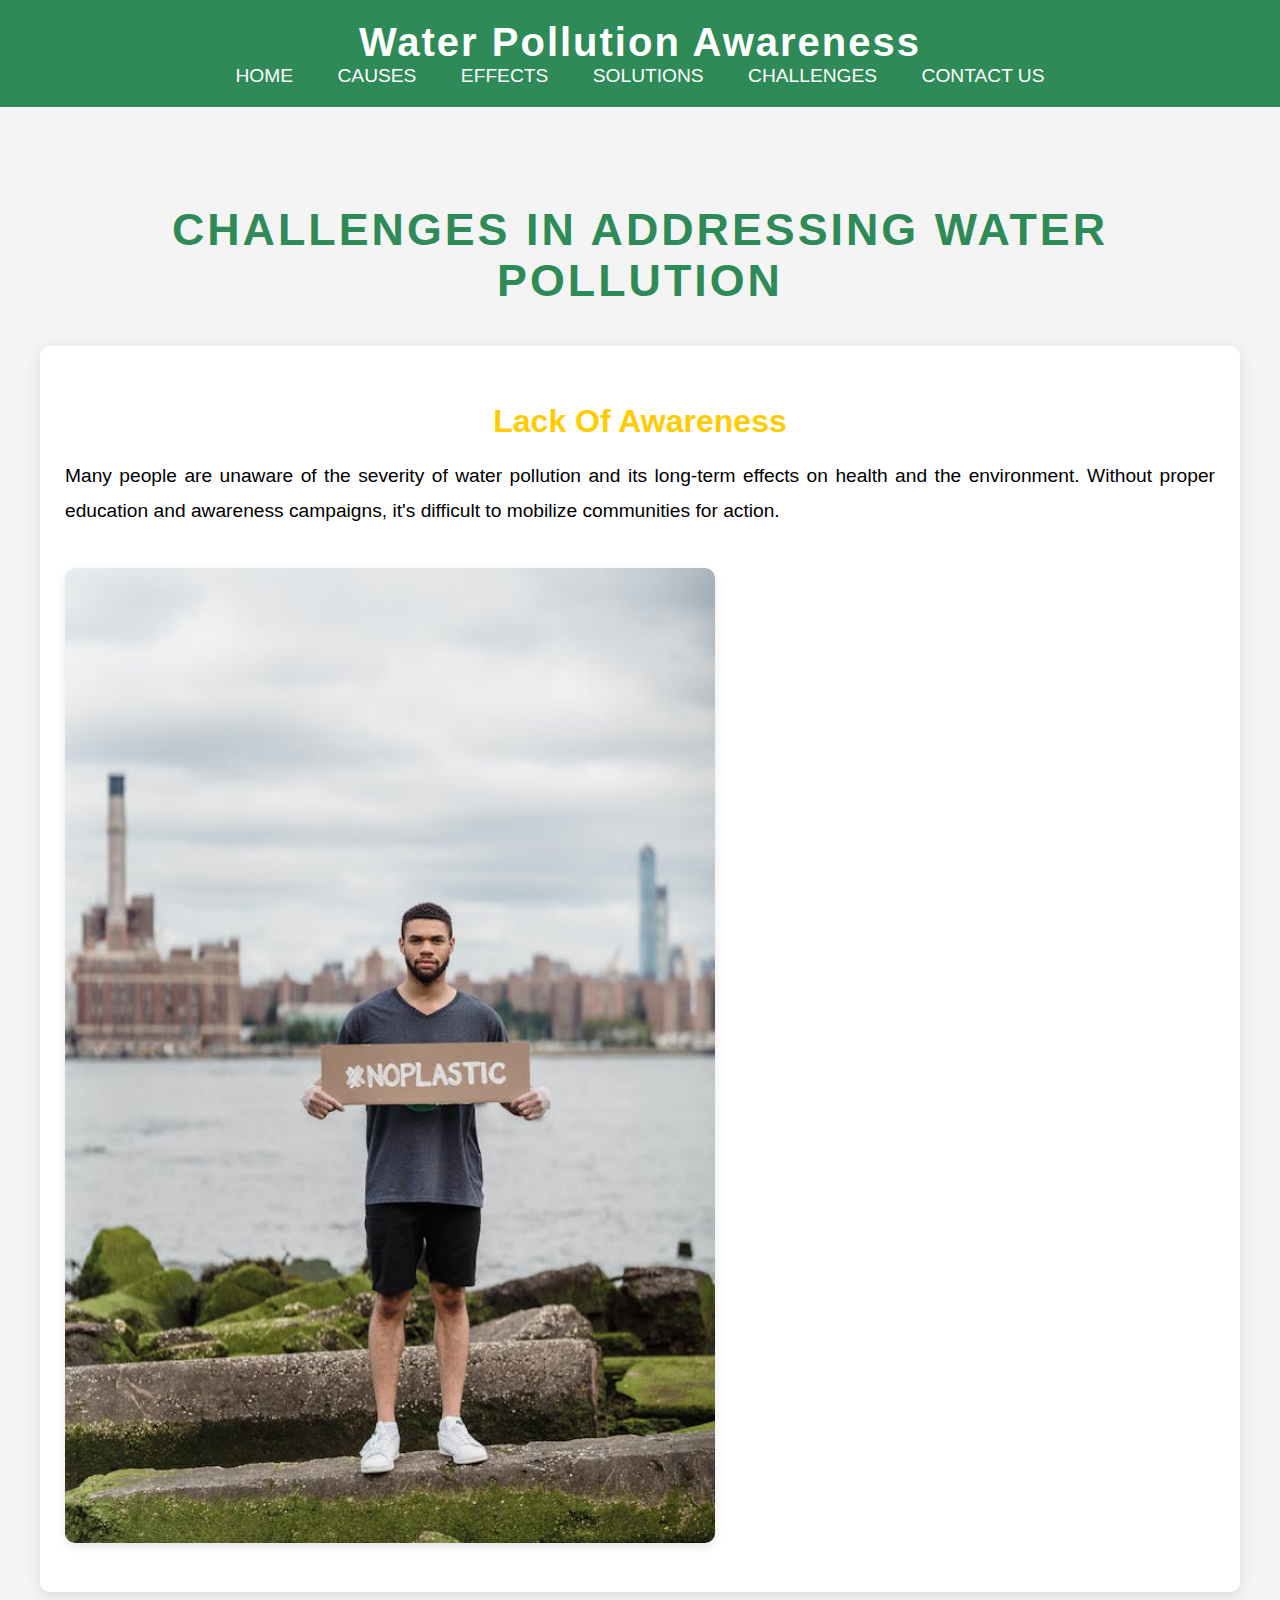
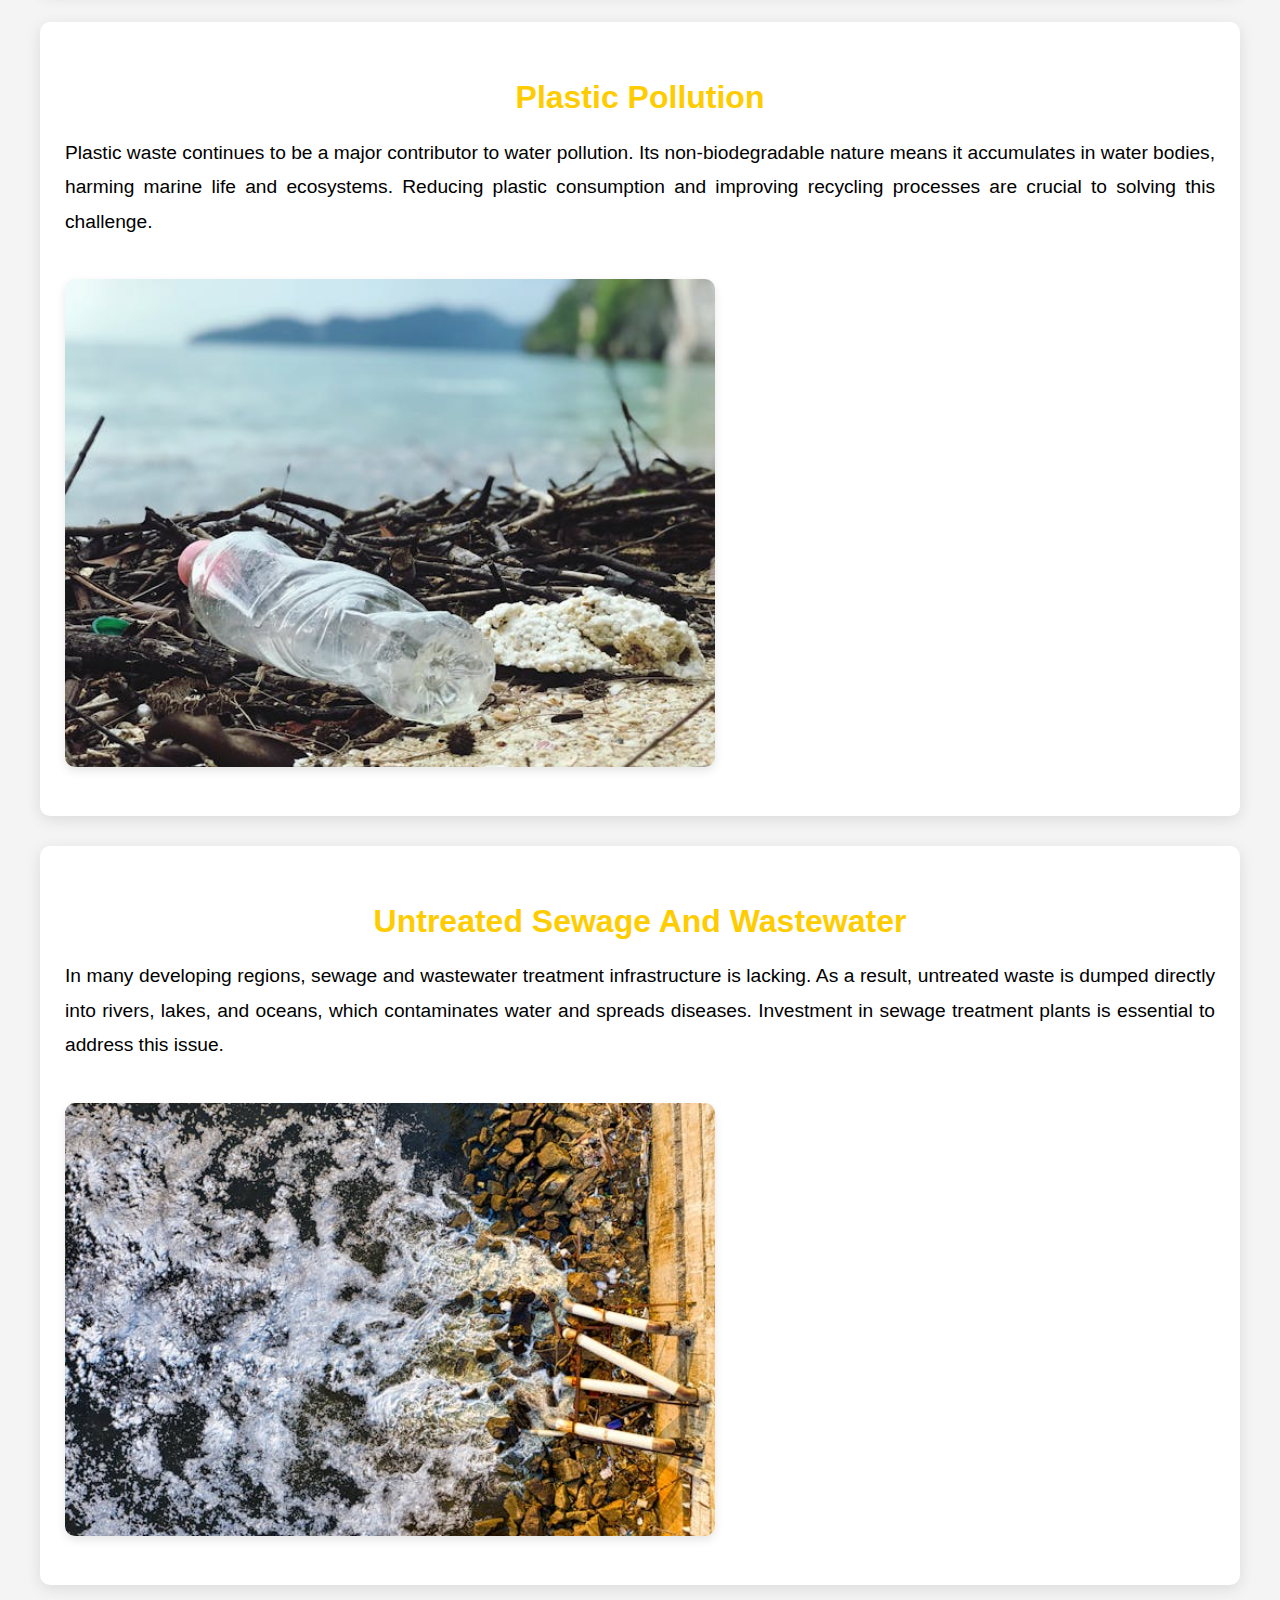
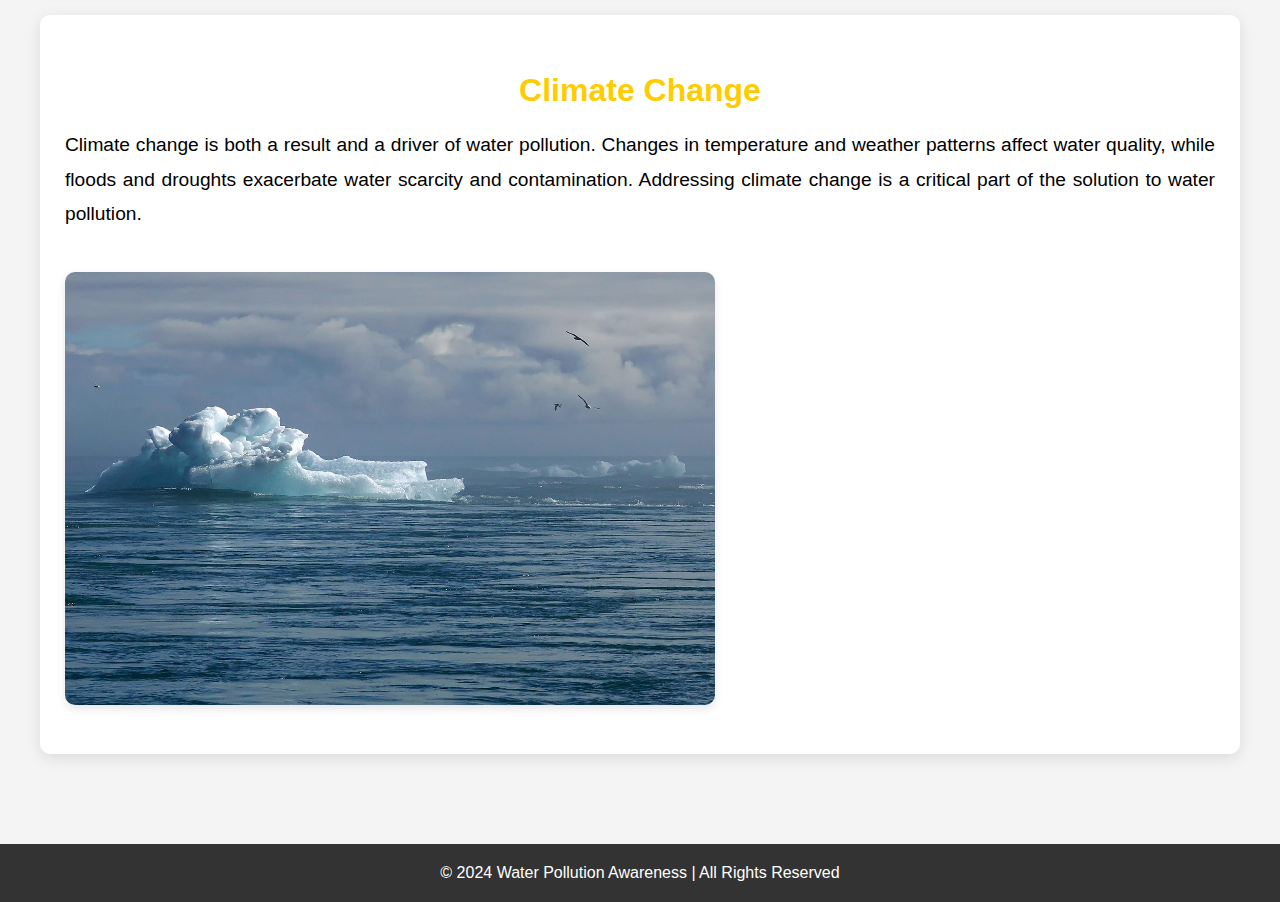
<file: challenges.html>
<!DOCTYPE html>
<html lang="en">
<head>
    <meta charset="UTF-8">
    <meta name="viewport" content="width=device-width, initial-scale=1.0">
    <title>Water Pollution Awareness - Challenges</title>
    <link rel="stylesheet" href="styles.css">
</head>
<body>
    <!-- Navbar -->
    <header>
        <h1>Water Pollution Awareness</h1>
        <nav>
            <a href="index.html">Home</a>
            <a href="causes.html">Causes</a>
            <a href="effects.html">Effects</a>
            <a href="solutions.html">Solutions</a>
            <a href="challenges.html">Challenges</a>
            <a href="contact.html">Contact Us</a>
        </nav>
    </header>

    <!-- Challenges Content -->
    <section id="challenges">
        <h2>Challenges in Addressing Water Pollution</h2>

        <!-- Lack of Awareness -->
        <article>
            <h3>Lack of Awareness</h3>
            <p>Many people are unaware of the severity of water pollution and its long-term effects on health and the environment. Without proper education and awareness campaigns, it's difficult to mobilize communities for action.</p>
            <img src="NOPLASSS.jpeg" alt="Lack of Awareness" style="width:100%; height:auto;">
        </article>

       

        <!-- Plastic Pollution -->
        <article>
            <h3>Plastic Pollution</h3>
            <p>Plastic waste continues to be a major contributor to water pollution. Its non-biodegradable nature means it accumulates in water bodies, harming marine life and ecosystems. Reducing plastic consumption and improving recycling processes are crucial to solving this challenge.</p>
            <img src="LSLSL.jpeg" alt="Plastic Pollution" style="width:100%; height:auto;">
        </article>

        <!-- Untreated Sewage and Wastewater -->
        <article>
            <h3>Untreated Sewage and Wastewater</h3>
            <p>In many developing regions, sewage and wastewater treatment infrastructure is lacking. As a result, untreated waste is dumped directly into rivers, lakes, and oceans, which contaminates water and spreads diseases. Investment in sewage treatment plants is essential to address this issue.</p>
            <img src="sewage.jpeg" alt="Sewage and Wastewater" style="width:100%; height:auto;">
        </article>

        <!-- Climate Change -->
        <article>
            <h3>Climate Change</h3>
            <p>Climate change is both a result and a driver of water pollution. Changes in temperature and weather patterns affect water quality, while floods and droughts exacerbate water scarcity and contamination. Addressing climate change is a critical part of the solution to water pollution.</p>
            <img src="climatechange.jpg" alt="Climate Change">

        </article>
    </section>

    <footer>
        <p>&copy; 2024 Water Pollution Awareness | All Rights Reserved</p>
    </footer>
</body>
</html>
</file>
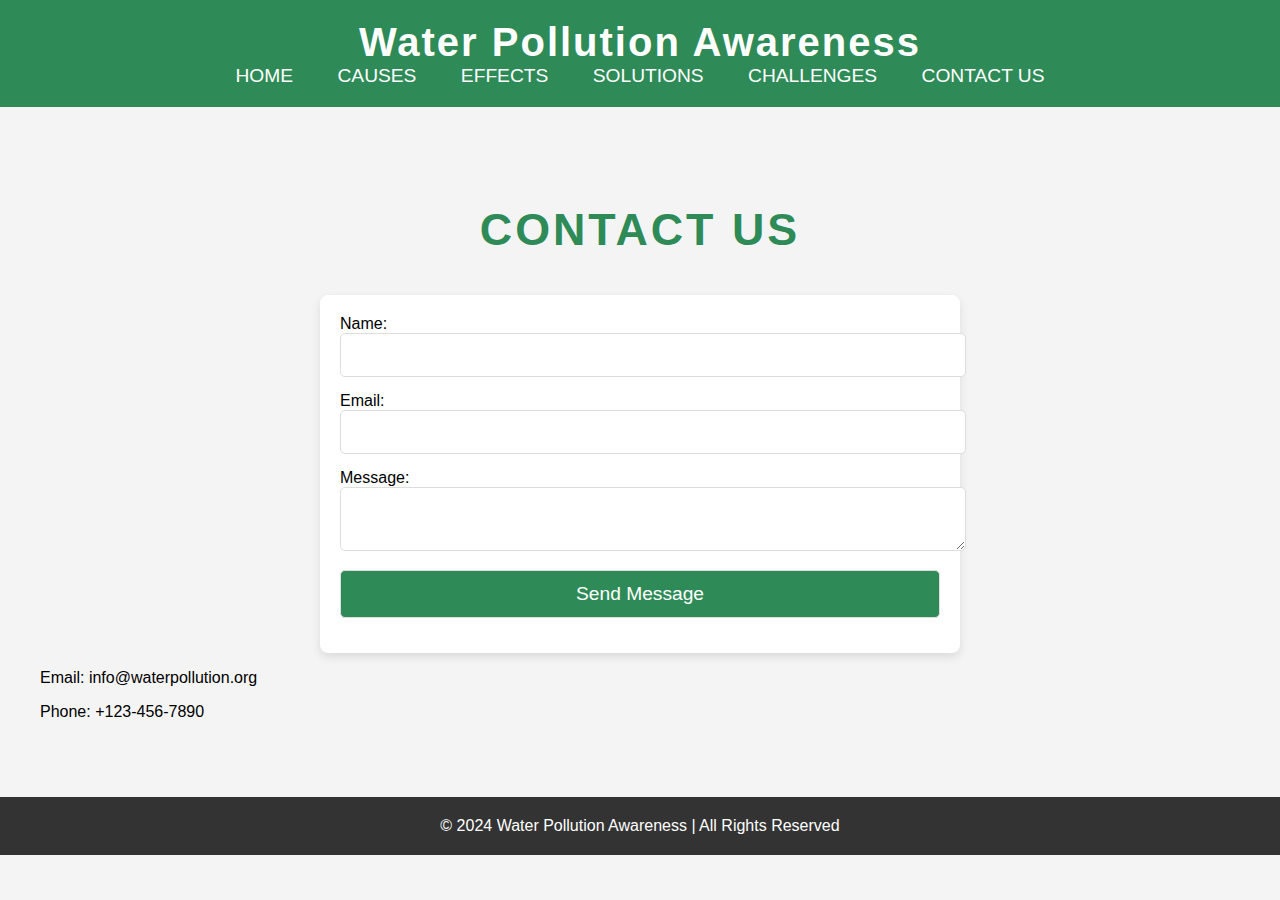
<file: contact.html>
<!DOCTYPE html>
<html lang="en">
<head>
    <meta charset="UTF-8">
    <meta name="viewport" content="width=device-width, initial-scale=1.0">
    <title>Water Pollution Awareness - Contact Us</title>
    <link rel="stylesheet" href="styles.css">
    <script>
        // JavaScript form validation
        function validateForm() {
            var name = document.getElementById("name").value;
            var email = document.getElementById("email").value;
            var message = document.getElementById("message").value;

            if (name == "" || email == "" || message == "") {
                alert("All fields must be filled out.");
                return false;
            }

            // Check if the email is in a valid format
            var emailPattern = /^[a-zA-Z0-9._-]+@[a-zA-Z0-9.-]+\.[a-zA-Z]{2,6}$/;
            if (!emailPattern.test(email)) {
                alert("Please enter a valid email address.");
                return false;
            }

            alert("Your message has been sent successfully!");
            return true; // Allow form submission
        }
    </script>
</head>
<body>
    <!-- Navbar -->
    <header>
        <h1>Water Pollution Awareness</h1>
        <nav>
            <a href="index.html">Home</a>
            <a href="causes.html">Causes</a>
            <a href="effects.html">Effects</a>
            <a href="solutions.html">Solutions</a>
            <a href="challenges.html">Challenges</a>
            <a href="contact.html">Contact Us</a>
        </nav>
    </header>

    <!-- Contact Content -->
    <section id="contact">
        <h2>Contact Us</h2>
        <form action="submit_form.php" method="post" onsubmit="return validateForm()">
            <label for="name">Name:</label>
            <input type="text" id="name" name="name" required>

            <label for="email">Email:</label>
            <input type="email" id="email" name="email" required>

            <label for="message">Message:</label>
            <textarea id="message" name="message" required></textarea>

            <button type="submit">Send Message</button>
        </form>

        <p>Email: info@waterpollution.org</p>
        <p>Phone: +123-456-7890</p>
    </section>

    <footer>
        <p>&copy; 2024 Water Pollution Awareness | All Rights Reserved</p>
    </footer>
</body>
</html>
</file>
<file: styles.css>
/* Causes Page Styling */
#causes {
    background-color: #f4f4f4;
    padding: 60px 20px;
    font-family: 'Arial', sans-serif;
}

#causes h2 {
    font-size: 2.8rem;
    color: #2e8b57; /* Green color for main heading */
    text-align: center;
    margin-bottom: 40px;
    text-transform: uppercase;
    letter-spacing: 3px;
    font-weight: bold;
}

#causes article {
    background-color: #fff;
    border-radius: 10px;
    box-shadow: 0 4px 15px rgba(0, 0, 0, 0.1);
    margin-bottom: 30px;
    padding: 25px;
    transition: transform 0.3s ease, box-shadow 0.3s ease;
}

#causes article:hover {
    transform: translateY(-5px);
    box-shadow: 0 8px 20px rgba(0, 0, 0, 0.15);
}

#causes article h3 {
    font-size: 2rem;
    color: #ffcc00; /* Yellow for sub-headings */
    margin-bottom: 15px;
    font-weight: bold;
    text-align: center;
    text-transform: capitalize;
}

#causes article p {
    font-size: 1.2rem;
    color: #333;
    line-height: 1.8;
    text-align: justify;
    margin-bottom: 20px;
}

#causes article img {
    width: 100%;
    max-width: 650px;
    height: auto;
    margin: 20px 0;
    border-radius: 10px;
    box-shadow: 0 4px 10px rgba(0, 0, 0, 0.1);
    transition: transform 0.3s ease;
}

#causes article img:hover {
    transform: scale(1.05);
}

#causes article .caption {
    font-size: 1.1rem;
    color: #888;
    text-align: center;
    font-style: italic;
    margin-top: 10px;
}

/* Adding Table Styles */
#causes table {
    width: 100%;
    border-collapse: collapse;
    margin-top: 30px;
}

#causes th, #causes td {
    border: 1px solid #ddd;
    padding: 12px;
    text-align: center;
    font-size: 1.1rem;
}

#causes th {
    background-color: #2e8b57; /* Green for table header */
    color: white;
    font-weight: bold;
}

#causes td {
    background-color: #fff;
    color: #333;
}

#causes table tr:hover {
    background-color: #f1f1f1;
}

/* Responsive Styles */
@media (max-width: 768px) {
    #causes h2 {
        font-size: 2.4rem;
    }

    #causes article h3 {
        font-size: 1.8rem;
    }

    #causes article p {
        font-size: 1rem;
    }

    #causes article img {
        max-width: 100%;
    }

    #causes table {
        font-size: 0.9rem;
    }

    #causes table th, #causes table td {
        padding: 8px;
    }
}
/* Universal Styles */
body {
    margin: 0;
    padding: 0;
    font-family: 'Arial', sans-serif;
    background-color: #f4f4f4;
    color: black; /* All font colors set to black */
}

/* Navbar Styles */
header {
    background-color: #2e8b57; /* Green background */
    color: white;
    padding: 20px 0;
    text-align: center;
}

header h1 {
    font-size: 2.5rem;
    margin: 0;
    letter-spacing: 2px;
    color: white; /* White color for main header */
}

nav a {
    color: white;
    margin: 0 20px;
    text-decoration: none;
    font-size: 1.2rem;
    text-transform: uppercase;
}

nav a:hover {
    color: #ff6347; /* Tomato orange on hover */
}

/* Section Styling */
section {
    padding: 60px 20px;
    max-width: 1200px;
    margin: 0 auto;
}

h2 {
    font-size: 2.8rem;
    color: #2e8b57; /* Green for headings */
    text-align: center;
    margin-bottom: 40px;
    text-transform: uppercase;
    letter-spacing: 3px;
    font-weight: bold;
}

/* Article Styles */
article {
    background-color: white;
    padding: 25px;
    margin-bottom: 30px;
    border-radius: 10px;
    box-shadow: 0 4px 15px rgba(0, 0, 0, 0.1);
    transition: transform 0.3s ease, box-shadow 0.3s ease;
}

article:hover {
    transform: translateY(-5px);
    box-shadow: 0 8px 20px rgba(0, 0, 0, 0.15);
}

article h3 {
    font-size: 2rem;
    color: #ffcc00; /* Yellow for sub-headings */
    margin-bottom: 15px;
    font-weight: bold;
    text-align: center;
    text-transform: capitalize;
}

article p {
    font-size: 1.2rem;
    line-height: 1.8;
    margin-bottom: 20px;
    text-align: justify;
    color: black; /* Ensure black color for paragraphs */
}

/* Image Styling */
article img {
    width: 100%;
    max-width: 650px;
    height: auto;
    margin: 20px 0;
    border-radius: 10px;
    box-shadow: 0 4px 10px rgba(0, 0, 0, 0.1);
    transition: transform 0.3s ease;
}

article img:hover {
    transform: scale(1.05);
}

.caption {
    font-size: 1.1rem;
    color: #888;
    text-align: center;
    font-style: italic;
    margin-top: 10px;
}

/* Table Styles */
table {
    width: 100%;
    border-collapse: collapse;
    margin-top: 30px;
}

th, td {
    border: 1px solid #ddd;
    padding: 12px;
    text-align: center;
    font-size: 1.1rem;
}

th {
    background-color: #ff6347; /* Tomato orange for table header */
    color: white;
    font-weight: bold;
}

td {
    background-color: #fff;
    color: black; /* Set text to black in table cells */
}

table tr:hover {
    background-color: #f1f1f1;
}

/* Forms and Contact Page */
form {
    max-width: 600px;
    margin: 0 auto;
    background-color: white;
    padding: 20px;
    border-radius: 8px;
    box-shadow: 0 4px 10px rgba(0, 0, 0, 0.1);
}

form input, form textarea, form button {
    width: 100%;
    padding: 12px;
    margin-bottom: 15px;
    font-size: 1rem;
    border: 1px solid #ddd;
    border-radius: 5px;
}

form button {
    background-color: #2e8b57;
    color: white;
    font-size: 1.2rem;
    cursor: pointer;
}

form button:hover {
    background-color: #ffcc00; /* Yellow on hover */
}

/* Footer Styles */
footer {
    background-color: #333;
    color: white;
    text-align: center;
    padding: 20px 0;
}

footer p {
    font-size: 1rem;
    margin: 0;
}

/* Additional Colors for Emphasis */
button, .cta-btn {
    background-color: #ff6347; /* Tomato orange */
    color: white;
    border: none;
    padding: 10px 20px;
    font-size: 1.2rem;
    border-radius: 5px;
    cursor: pointer;
}

button:hover, .cta-btn:hover {
    background-color: #ff4500; /* Darker orange on hover */
}

/* Footer links */
footer a {
    color: #ffcc00; /* Bright yellow for footer links */
    text-decoration: none;
    margin: 0 10px;
}

footer a:hover {
    text-decoration: underline;
}

/* Media Queries */
@media (max-width: 768px) {
    h2 {
        font-size: 2.4rem;
    }

    article h3 {
        font-size: 1.8rem;
    }

    article p {
        font-size: 1rem;
    }

    article img {
        max-width: 100%;
    }

    table {
        font-size: 0.9rem;
    }

    table th, table td {
        padding: 8px;
    }

    form {
        width: 90%;
    }
}
</file>
